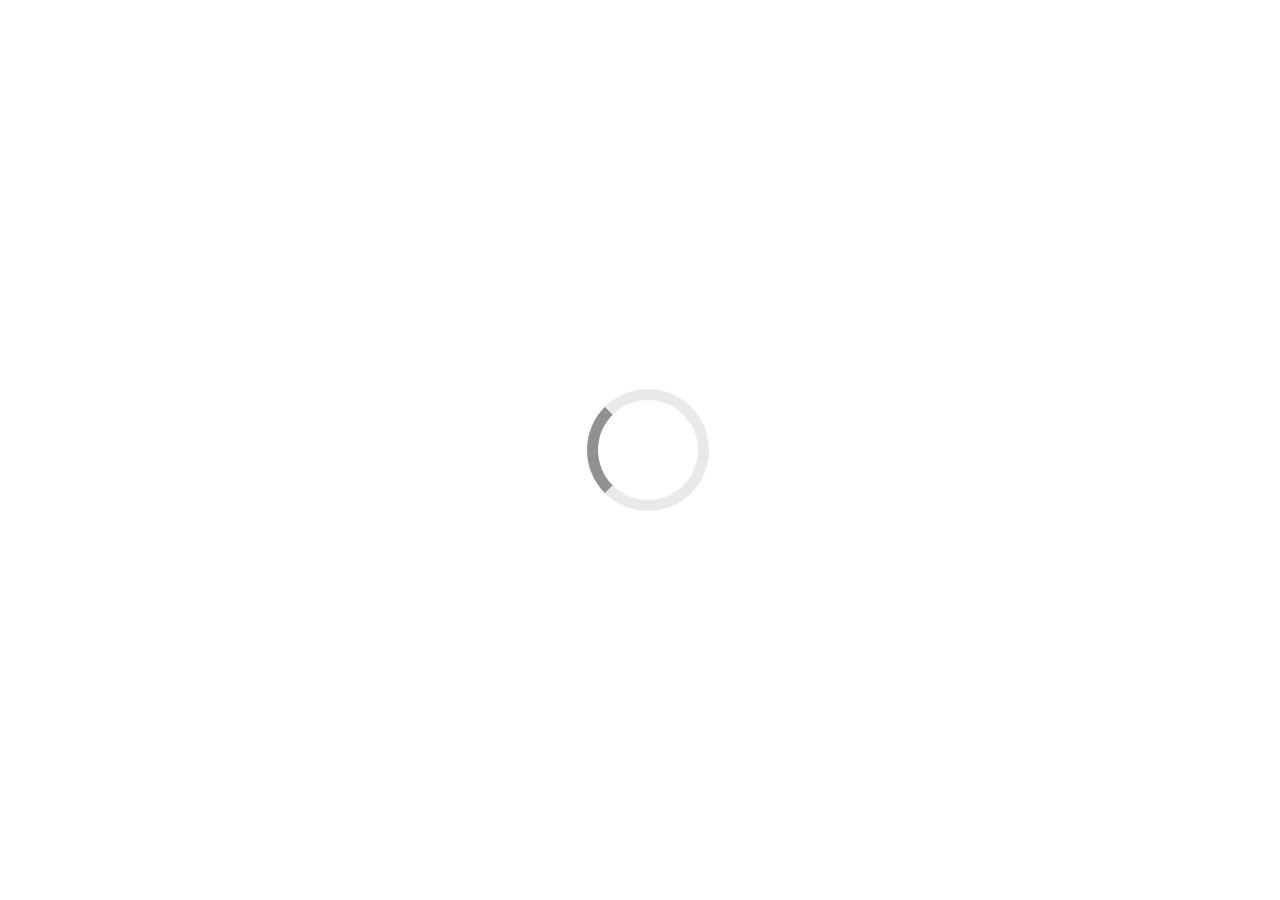
<file: alogin.html>
<!DOCTYPE HTML PUBLIC "-//W3C//DTD HTML 4.01 Transitional//EN">
<html>

<head>
    <style>
        .loader {
            margin: 60px auto;
            font-size: 10px;
            position: relative;
            text-indent: -9999em;
            border-top: 1.1em solid rgba(145, 145, 146, 0.2);
            border-right: 1.1em solid rgba(145, 145, 146, 0.2);
            border-bottom: 1.1em solid rgba(145, 145, 146, 0.2);
            border-left: 1.1em solid #919192;
            -webkit-transform: translateZ(0);
            -ms-transform: translateZ(0);
            transform: translateZ(0);
            -webkit-animation: load8 1.1s infinite linear;
            animation: load8 1.1s infinite linear;
        }

        .loader,
        .loader:after {
            border-radius: 50%;
            width: 10em;
            height: 10em;
        }

        @-webkit-keyframes load8 {
            0% {
                -webkit-transform: rotate(0deg);
                transform: rotate(0deg);
            }

            100% {
                -webkit-transform: rotate(360deg);
                transform: rotate(360deg);
            }
        }

        @keyframes load8 {
            0% {
                -webkit-transform: rotate(0deg);
                transform: rotate(0deg);
            }

            100% {
                -webkit-transform: rotate(360deg);
                transform: rotate(360deg);
            }
        }
    </style>
    <title>Conectando... &gt; redirect</title>
    <meta http-equiv="refresh" content="4; url=$(link-redirect)">
    <meta http-equiv="Content-Type" content="text/html; charset=iso-8859-1">
    <meta http-equiv="pragma" content="no-cache">
    <meta name="viewport" content="width=device-width, initial-scale=1.0">
    <meta http-equiv="expires" content="-1">
    <style type="text/css">
        textarea,
        input,
        select {
            background-color: #FDFBFB;
            border: 1px #BBBBBB solid;
            padding: 2px;
            margin: 1px;
            font-size: 14px;
            color: #808080;
        }

        body {
            color: #737373;
            font-size: 12px;
            font-family: verdana;
        }

        a,
        a:link,
        a:visited,
        a:active {
            color: #AAAAAA;
            text-decoration: none;
            font-size: 12px;
        }

        a:hover {
            border-bottom: 1px dotted #c1c1c1;
            color: #AAAAAA;
        }

        img {
            border: none;
        }

        td {
            font-size: 12px;
            color: #7A7A7A;
        }
    </style>
    <script
        language="JavaScript">function startClock() { $(if popup == 'true') open('$(link-status)', 'hotspot_status', 'toolbar=0,location=0,directories=0,status=0,menubars=0,resizable=1,width=290'); $(endif)location.href = 'http://mikrohome.com', 500; }</script>
</head>

<body style="width: 100%;" onload="startClock()">
    <table style="background-color: transparent; width: 100%; margin-left: 0px; height: 100%;">
        <tbody>
            <tr>
                <td
                    style="vertical-align: middle; background-color: white; text-align: center; margin-top: 20%; height: 100%;">
                    <div class="loader">Loading...</div>
                </td>
            </tr>
        </tbody>
    </table>
</body>

</html>
</file>
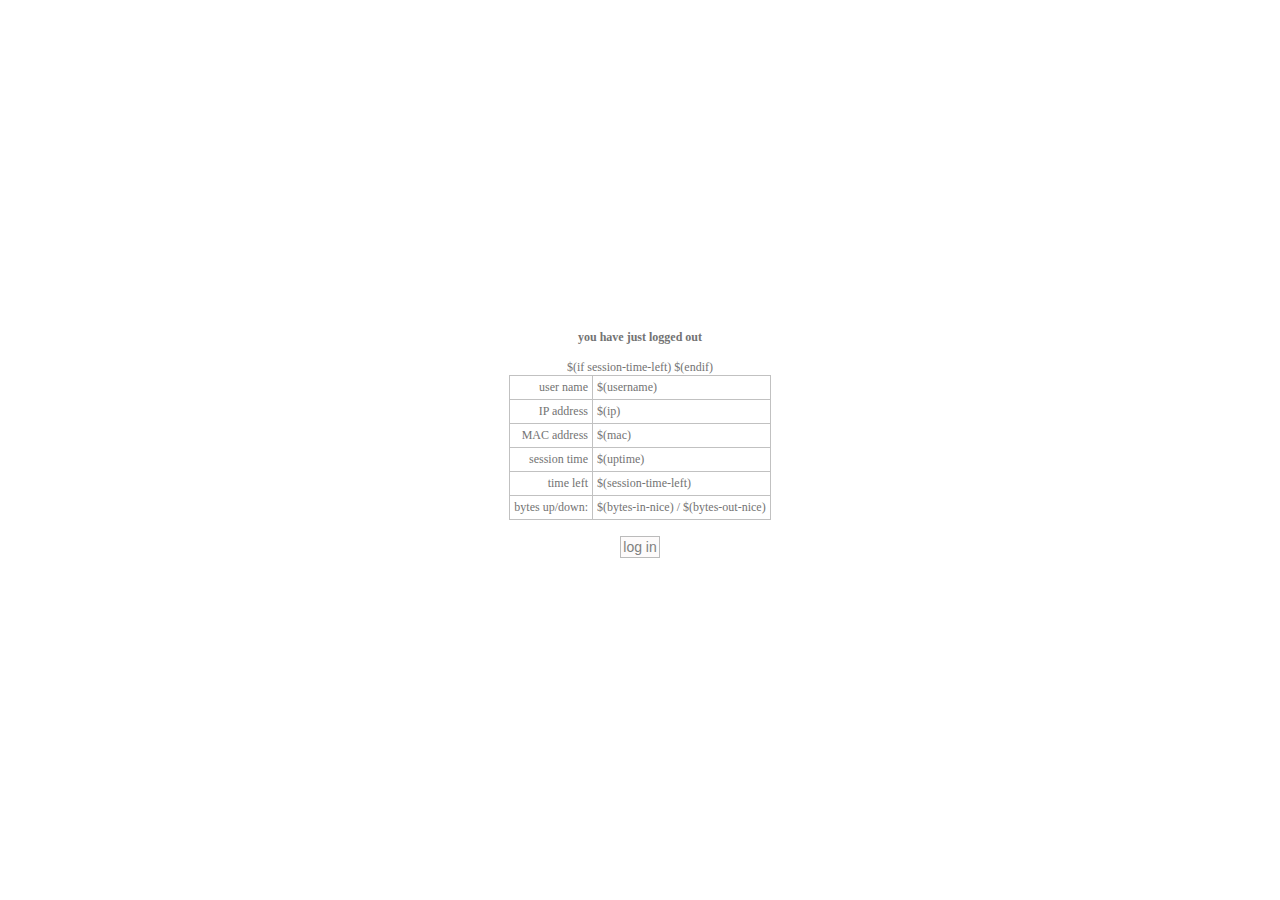
<file: logout.html>
<html>
<head>
<title>mikrotik hotspot > logout</title>
<meta http-equiv="Content-Type" content="text/html; charset=iso-8859-1">
<meta http-equiv="pragma" content="no-cache">
<meta http-equiv="expires" content="-1">
<style type="text/css">
<!--
textarea,input,select {
	background-color: #FDFBFB;
	border: 1px #BBBBBB solid;
	padding: 2px;
	margin: 1px;
	font-size: 14px;
	color: #808080;
}

.tabula{
 
border-width: 1px; 
border-collapse: collapse; 
border-color: #c1c1c1; 
background-color: transparent;
font-family: verdana;
font-size: 11px;
}

body{ color: #737373; font-size: 12px; font-family: verdana; }

a, a:link, a:visited, a:active { color: #AAAAAA; text-decoration: none; font-size: 12px; }
a:hover { border-bottom: 1px dotted #c1c1c1; color: #AAAAAA; }
img {border: none;}
td { font-size: 12px; padding: 4px;}

-->
</style>
</head>

<body>
<script language="JavaScript">
<!--
    function openLogin() {
	if (window.name != 'hotspot_logout') return true;
	open('$(link-login)', '_blank', '');
	window.close();
	return false;
    }
//-->
</script>

<table width="100%" height="100%">

<tr>
<td align="center" valign="middle">
<b>you have just logged out</b> <br><br>
<table class="tabula" border="1">  
<tr><td align="right">user name</td><td>$(username)</td></tr>
<tr><td align="right">IP address</td><td>$(ip)</td></tr>
<tr><td align="right">MAC address</td><td>$(mac)</td></tr>
<tr><td align="right">session time</td><td>$(uptime)</td></tr>
$(if session-time-left)
<tr><td align="right">time left</td><td>$(session-time-left)</td></tr>
$(endif)
<tr><td align="right">bytes up/down:</td><td>$(bytes-in-nice) / $(bytes-out-nice)</td></tr>
</table>
<br>
<form action="$(link-login)" name="login" onSubmit="return openLogin()">
<input type="submit" value="log in">
</form>
</td>
</table>
</body>
</html>
</file>
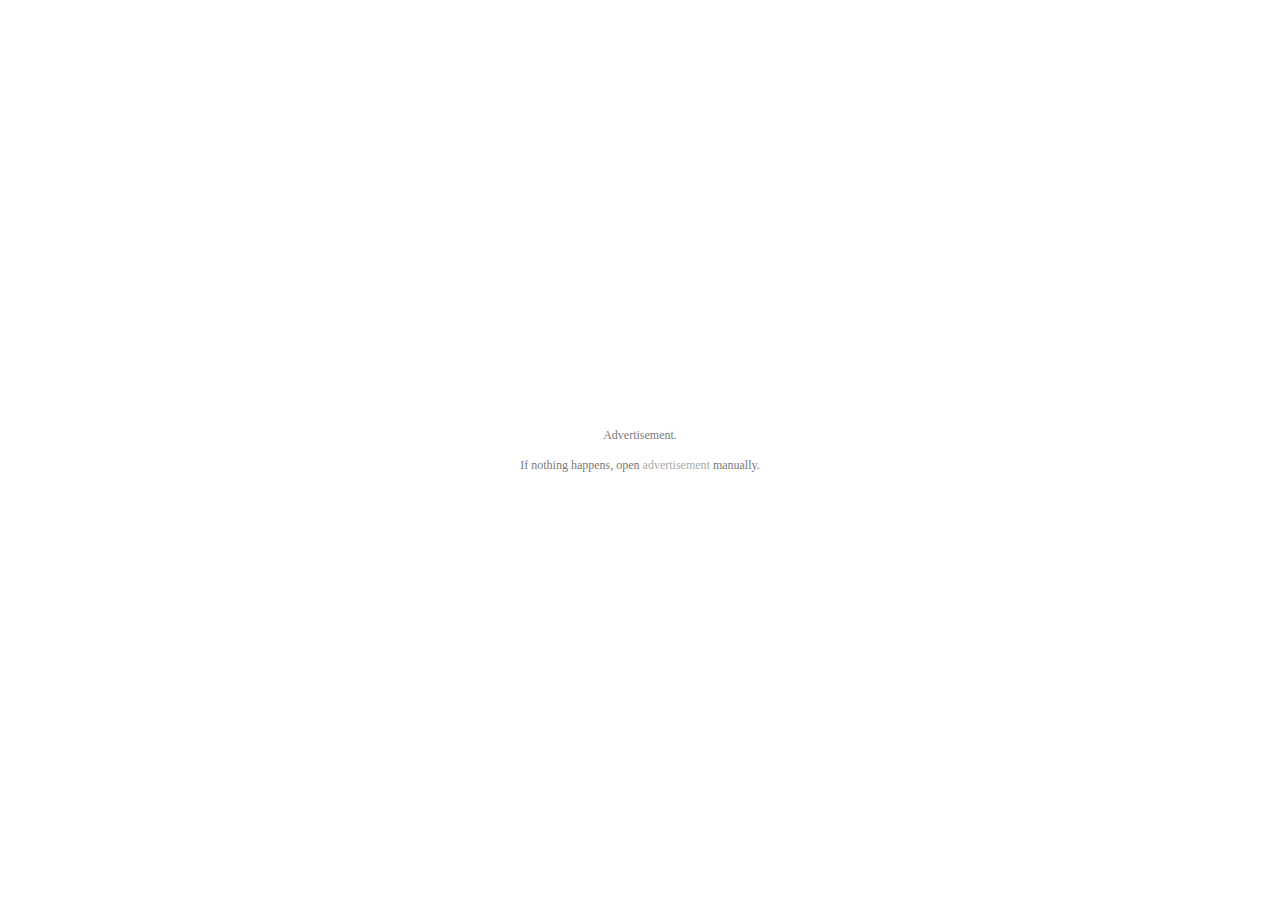
<file: radvert.html>
<html>
<head>
<title>mikrotik hotspot > advertisement</title>
<meta http-equiv="refresh" content="2; url=$(link-orig)">
<meta http-equiv="Content-Type" content="text/html; charset=iso-8859-1">
<meta http-equiv="pragma" content="no-cache">
<meta http-equiv="expires" content="-1">
<style type="text/css">
<!--
textarea,input,select {
	background-color: #FDFBFB;
	border: 1px #BBBBBB solid;
	padding: 2px;
	margin: 1px;
	font-size: 14px;
	color: #808080;
}

body{ color: #737373; font-size: 12px; font-family: verdana; }

a, a:link, a:visited, a:active { color: #AAAAAA; text-decoration: none; font-size: 12px; }
a:hover { border-bottom: 1px dotted #c1c1c1; color: #AAAAAA; }
img {border: none;}
td { font-size: 12px; color: #7A7A7A; }

-->
</style>
<script language="JavaScript">
<!--
    var popup = '';
    function openOrig() {
	if (window.focus) popup.focus();
	location.href = '$(link-orig)';
    }
    function openAd() {
	location.href = '$(link-redirect)';
    }
    function openAdvert() {
	if (window.name != 'hotspot_advert') {
		popup = open('$(link-redirect)', 'hotspot_advert', '');
		setTimeout("openOrig()", 1000);
		return;
	}
	setTimeout("openAd()", 1000);
    }
//-->
</script>
</head>
<body onLoad="openAdvert()">
<table width="100%" height="100%">
<tr>
	<td align="center" valign="middle">
	Advertisement.
	<br><br>
	If nothing happens, open
	<a href="$(link-redirect)" target="hotspot_advert">advertisement</a>
	manually.
	</td>
</tr>
</table>
</body>
</html>
</file>
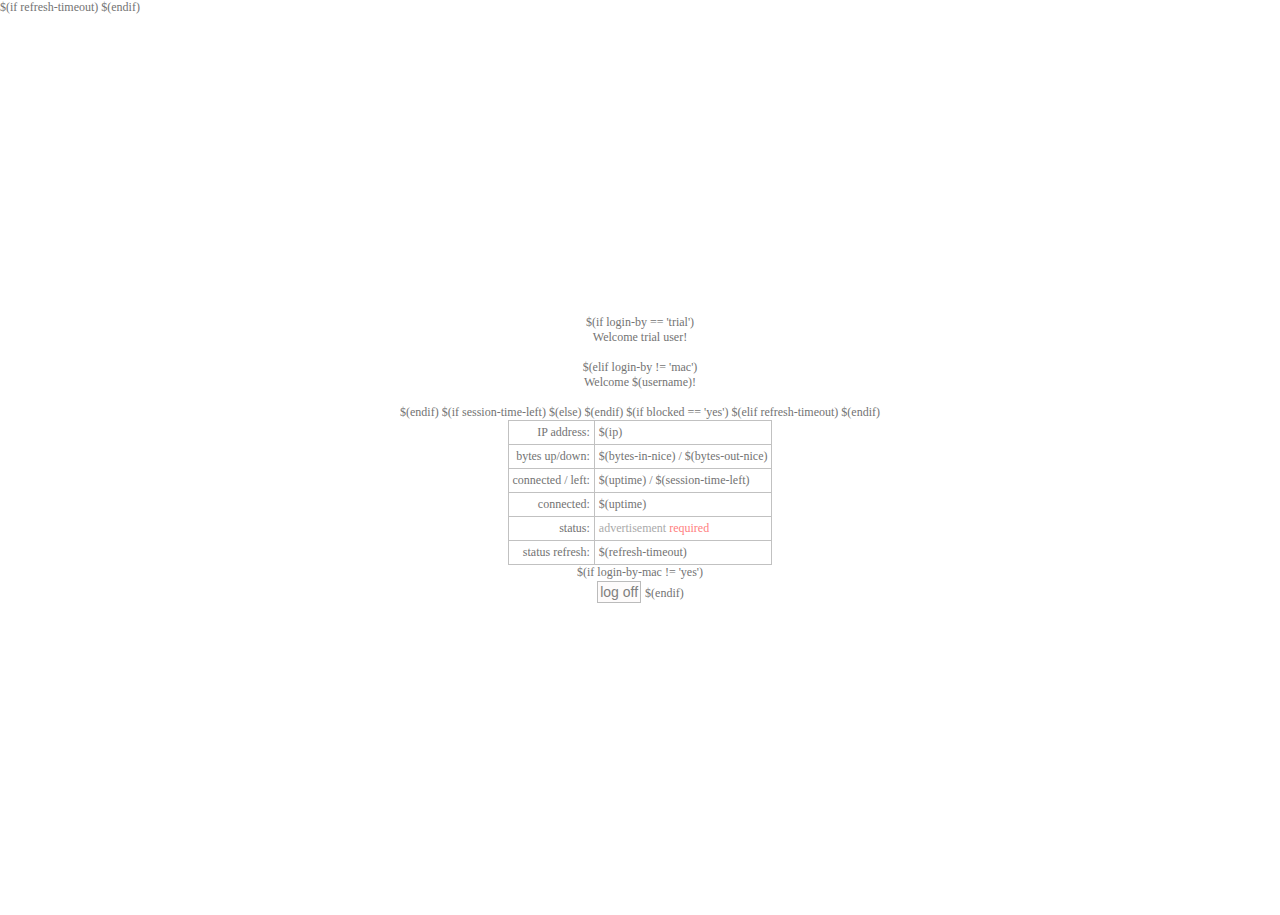
<file: status.html>
<html>
<head>
<title>mikrotik hotspot > status</title>
$(if refresh-timeout)
<meta http-equiv="refresh" content="$(refresh-timeout-secs)">
$(endif)
<meta http-equiv="Content-Type" content="text/html; charset=iso-8859-1">
<meta http-equiv="pragma" content="no-cache">
<meta http-equiv="expires" content="-1">
<style type="text/css">
<!--
textarea,input,select {
	background-color: #FDFBFB;
	border: 1px #BBBBBB solid;
	padding: 2px;
	margin: 1px;
	font-size: 14px;
	color: #808080;
}

.tabula{
 
border-width: 1px; 
border-collapse: collapse; 
border-color: #c1c1c1; 
background-color: transparent;
font-family: verdana;
font-size: 11px;
}

body{ color: #737373; font-size: 12px; font-family: verdana; }

a, a:link, a:visited, a:active { color: #AAAAAA; text-decoration: none; font-size: 12px; }
a:hover { border-bottom: 1px dotted #c1c1c1; color: #AAAAAA; }
img {border: none;}
td { font-size: 12px; padding: 4px;}

-->
</style>
<script language="JavaScript">
<!--
$(if advert-pending == 'yes')
    var popup = '';
    function focusAdvert() {
	if (window.focus) popup.focus();
    }
    function openAdvert() {
	popup = open('$(link-advert)', 'hotspot_advert', '');
	setTimeout("focusAdvert()", 1000);
    }
$(endif)
    function openLogout() {
	if (window.name != 'hotspot_status') return true;
        open('$(link-logout)', 'hotspot_logout', 'toolbar=0,location=0,directories=0,status=0,menubars=0,resizable=1,width=280,height=250');
	window.close();
	return false;
    }
//-->
</script>
</head>
<body bottommargin="0" topmargin="0" leftmargin="0" rightmargin="0"
$(if advert-pending == 'yes')
	onLoad="openAdvert()"
$(endif)
>
<table width="100%" height="100%">

<tr>
<td align="center" valign="middle">
<form action="$(link-logout)" name="logout" onSubmit="return openLogout()">
<table border="1" class="tabula">
$(if login-by == 'trial')
	<br><div style="text-align: center;">Welcome trial user!</div><br>
$(elif login-by != 'mac')
	<br><div style="text-align: center;">Welcome $(username)!</div><br>
$(endif)
	<tr><td align="right">IP address:</td><td>$(ip)</td></tr>
	<tr><td align="right">bytes up/down:</td><td>$(bytes-in-nice) / $(bytes-out-nice)</td></tr>
$(if session-time-left)
	<tr><td align="right">connected / left:</td><td>$(uptime) / $(session-time-left)</td></tr>
$(else)
	<tr><td align="right">connected:</td><td>$(uptime)</td></tr>
$(endif)
$(if blocked == 'yes')
	<tr><td align="right">status:</td><td><div style="color: #FF8080">
<a href="$(link-advert)" target="hotspot_advert">advertisement</a> required</div></td>
$(elif refresh-timeout)
	<tr><td align="right">status refresh:</td><td>$(refresh-timeout)</td>
$(endif)

</table>
$(if login-by-mac != 'yes')
<br>
<!-- user manager link. if user manager resides on other router, replace $(hostname) by its address
<button onclick="document.location='http://$(hostname)/user?subs='; return false;">status</button>
<!-- end of user manager link -->
<input type="submit" value="log off">
$(endif)
</form>

</td>
</table>
</body>
</html>
</file>
